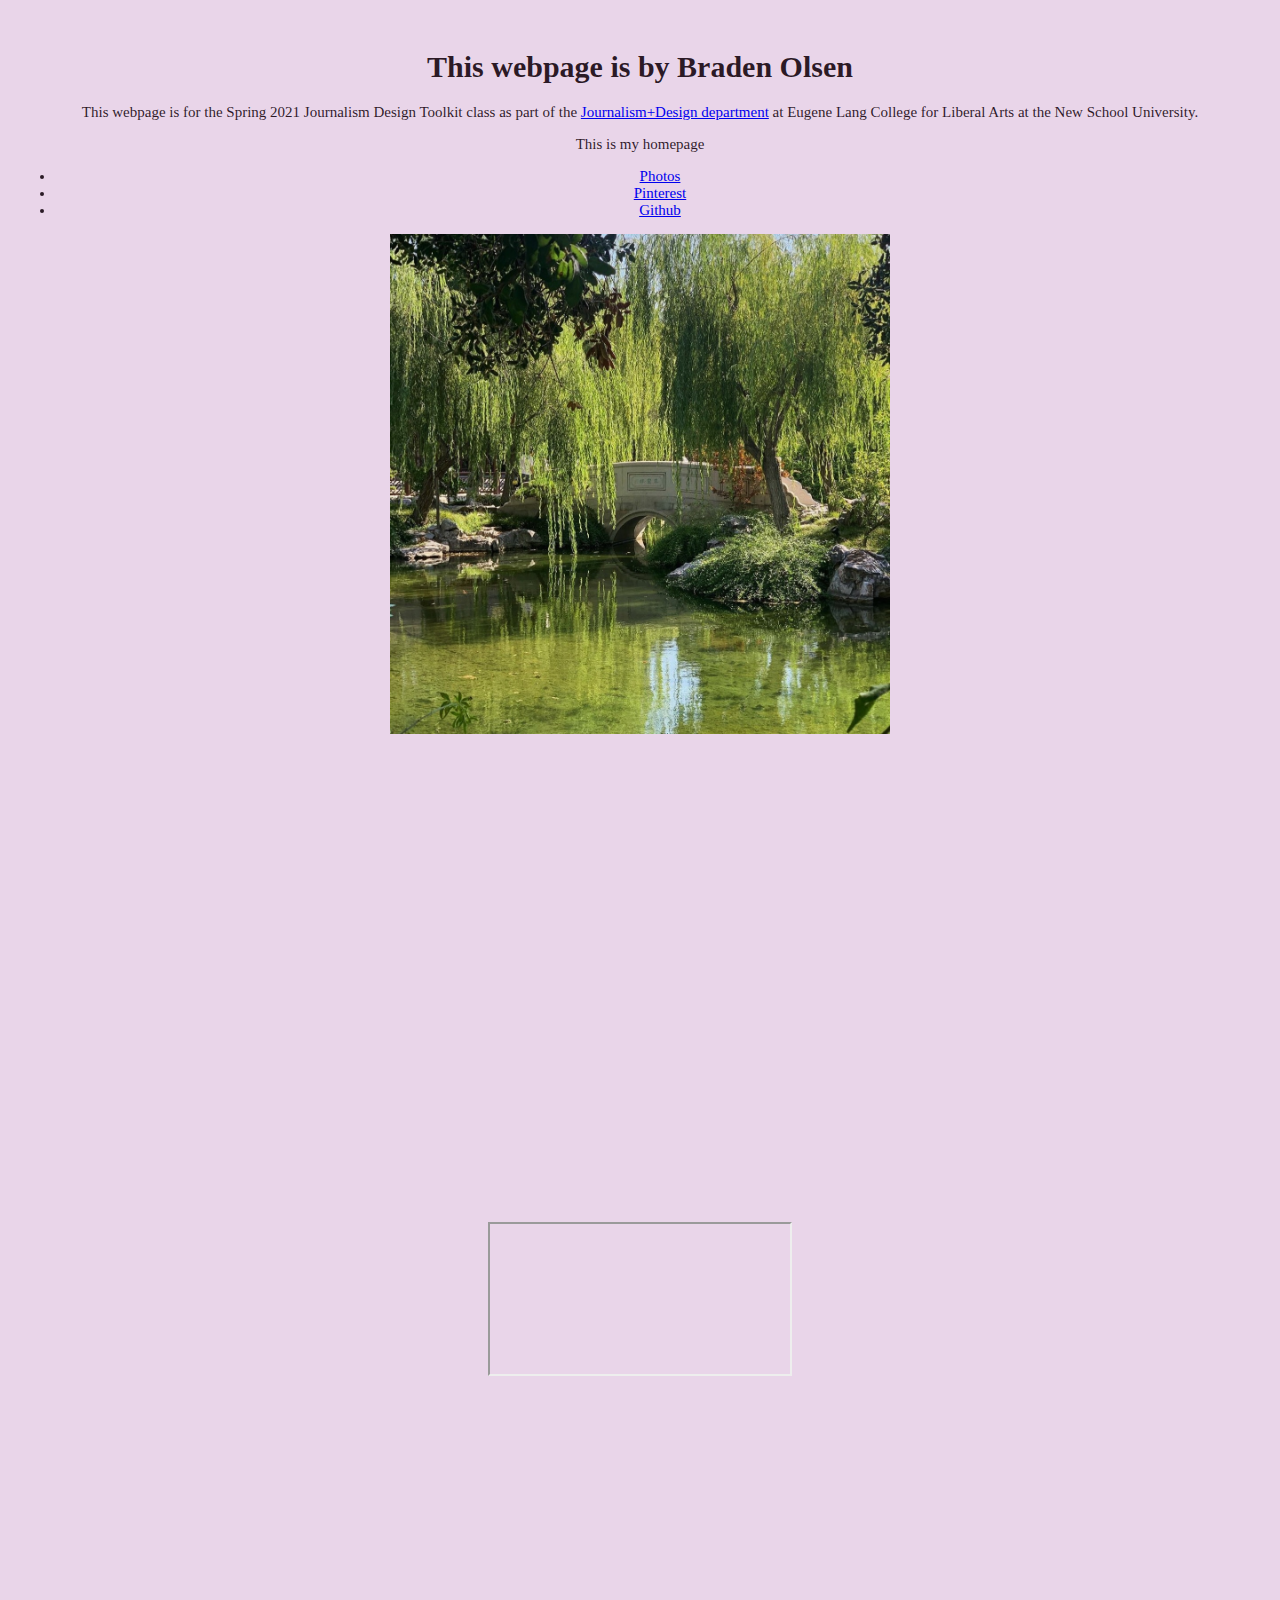
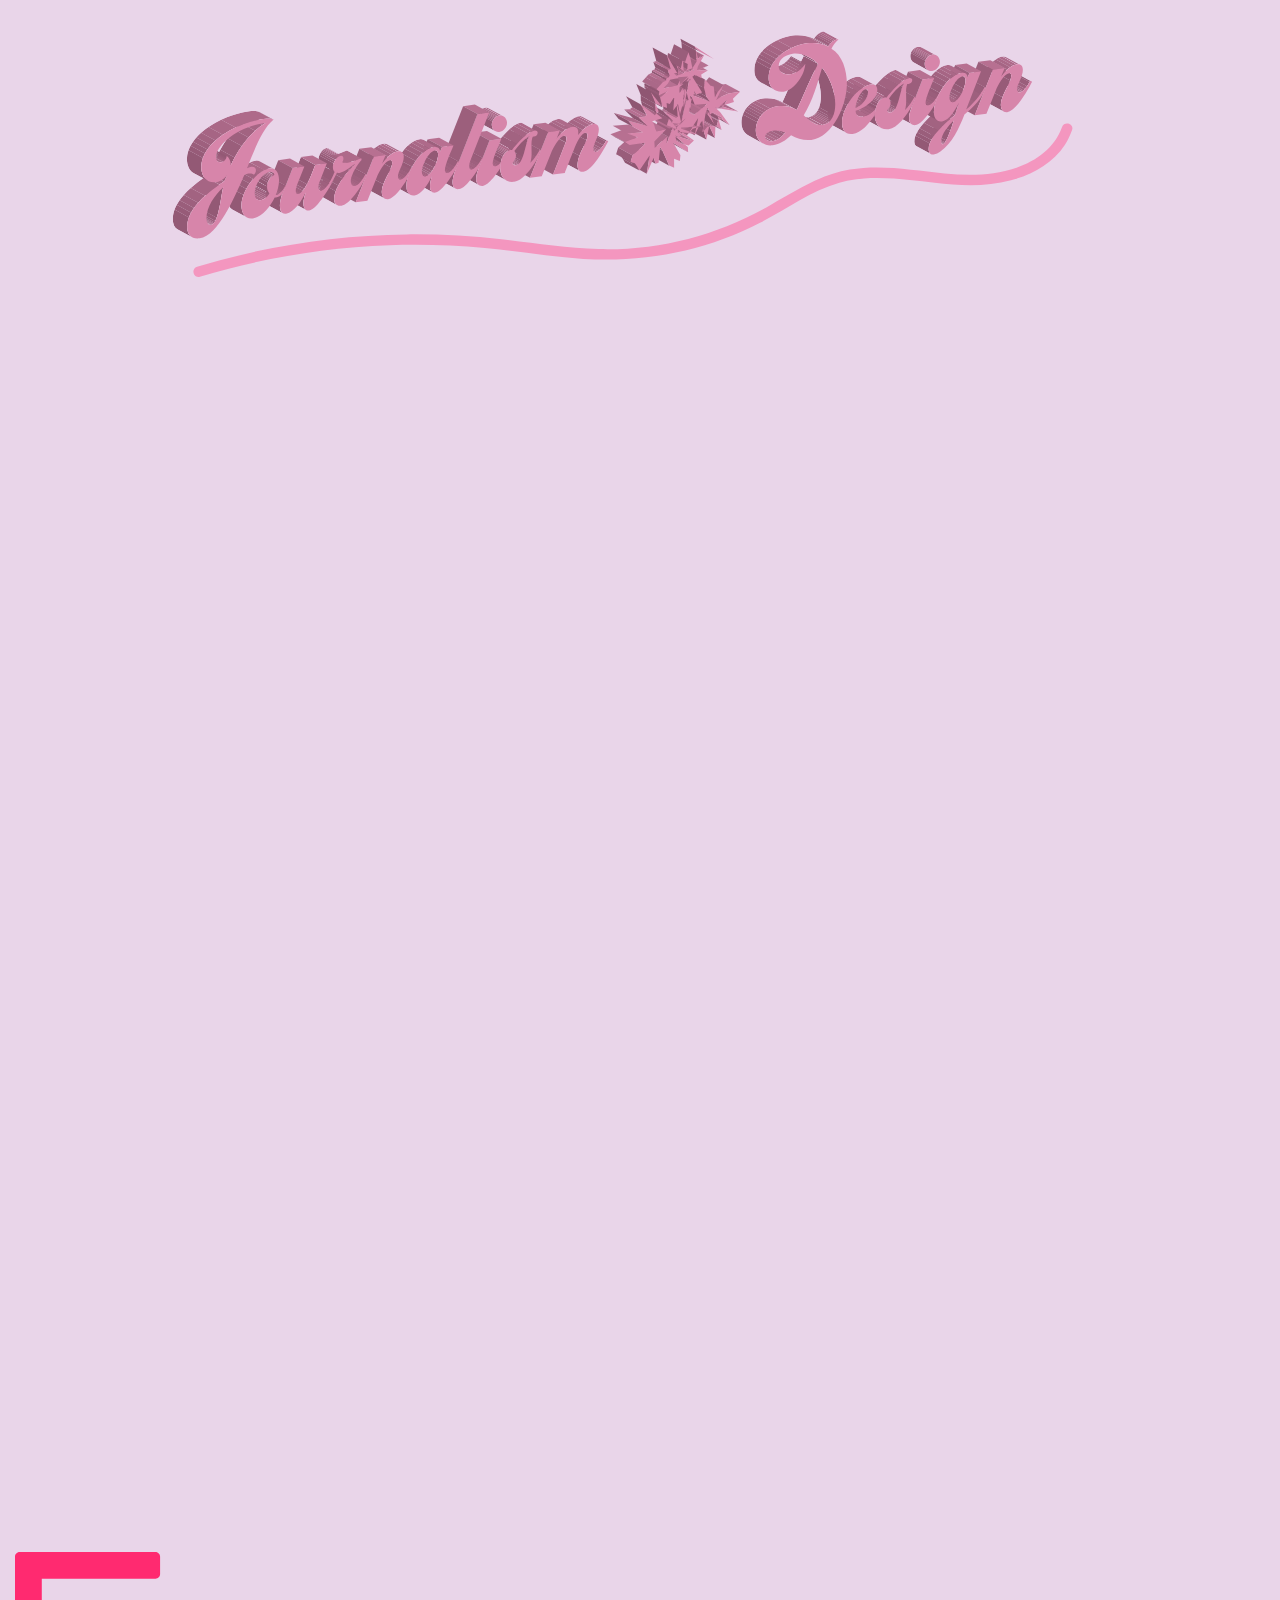
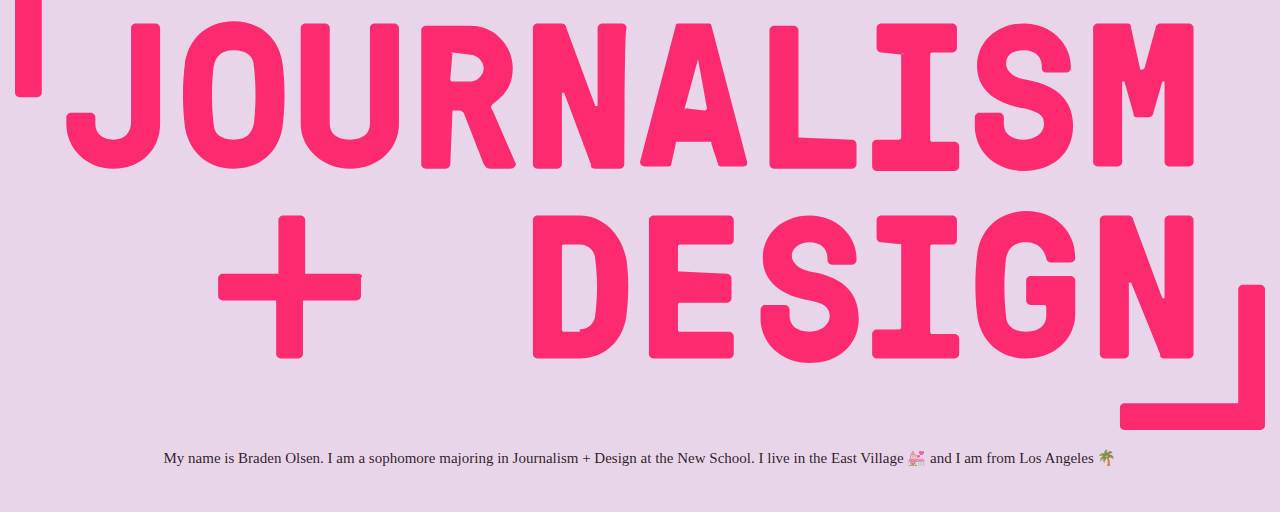
<file: index.html>
<!DOCTYPE html>
<html lang="en">

	<head>
		<meta charset="utf-8" />
		<meta name="viewport" content="width=device-width, initial-scale=1.0" />
		<title>Braden's Homepage Journalism Design Toolkit</title>
	 	<link rel="stylesheet" href="stylesheets/styles.css" type="text/css" /> 
	</head>

	<body>

		<h1 class="main-hed">This webpage is by Braden Olsen</h1>
		
    <p>
      This webpage is for the Spring 2021 Journalism Design Toolkit class as part of the <a href="https://www.newschool.edu/lang/journalism-design/">Journalism+Design department</a> at Eugene Lang College for Liberal Arts at the New School University.
    <p> 
    This is my homepage
    
    <ul>
  <li><a href="photos.html">Photos</a></li>
  <li><a href="https://www.pinterest.com/bradenaolsen/_saved/">Pinterest</a></li>
  <li><a href="https://github.com/bradenanne/jdtoolkit-homepage">Github</a></li>
</ul>

      
    </p><!-- hi this is my comment -->

<img src="PA04BOlsen02.JPG" width="500" height="500">
<p>

<iframe src="https://www.google.com/maps/embed?pb=!1m18!1m12!1m3!1d3023.532147596586!2d-73.98811143786523!3d40.728314694129075!2m3!1f0!2f0!3f0!3m2!1i1024!2i768!4f13.1!3m3!1m2!1s0x89c2599c41a127f7%3A0x23bb58afe439c5aa!2s151%202nd%20Ave%2C%20New%20York%2C%20NY%2010003!5e0!3m2!1sen!2sus!4v1617129321072!5m2!1sen!2sus" width="600" height="450" style="border:0;" allowfullscreen="" loading="lazy"></iframe>
<p>
<iframe src="https://www.youtube.com/embed/cIUFJhjqZqg"></iframe>
	
	 	<img class="logo" src="jdlogo.svg">
		<a href="https://journalismdesign.com/">
  		<img class="logo" src="jd-logo.svg">
		</a>
		
    <p>
    My name is Braden Olsen. I am a sophomore majoring in Journalism + Design at the New School. I live in the East Village 💒 and I am from Los Angeles 🌴 
    </p>

	

	</body>

</html>
</file>
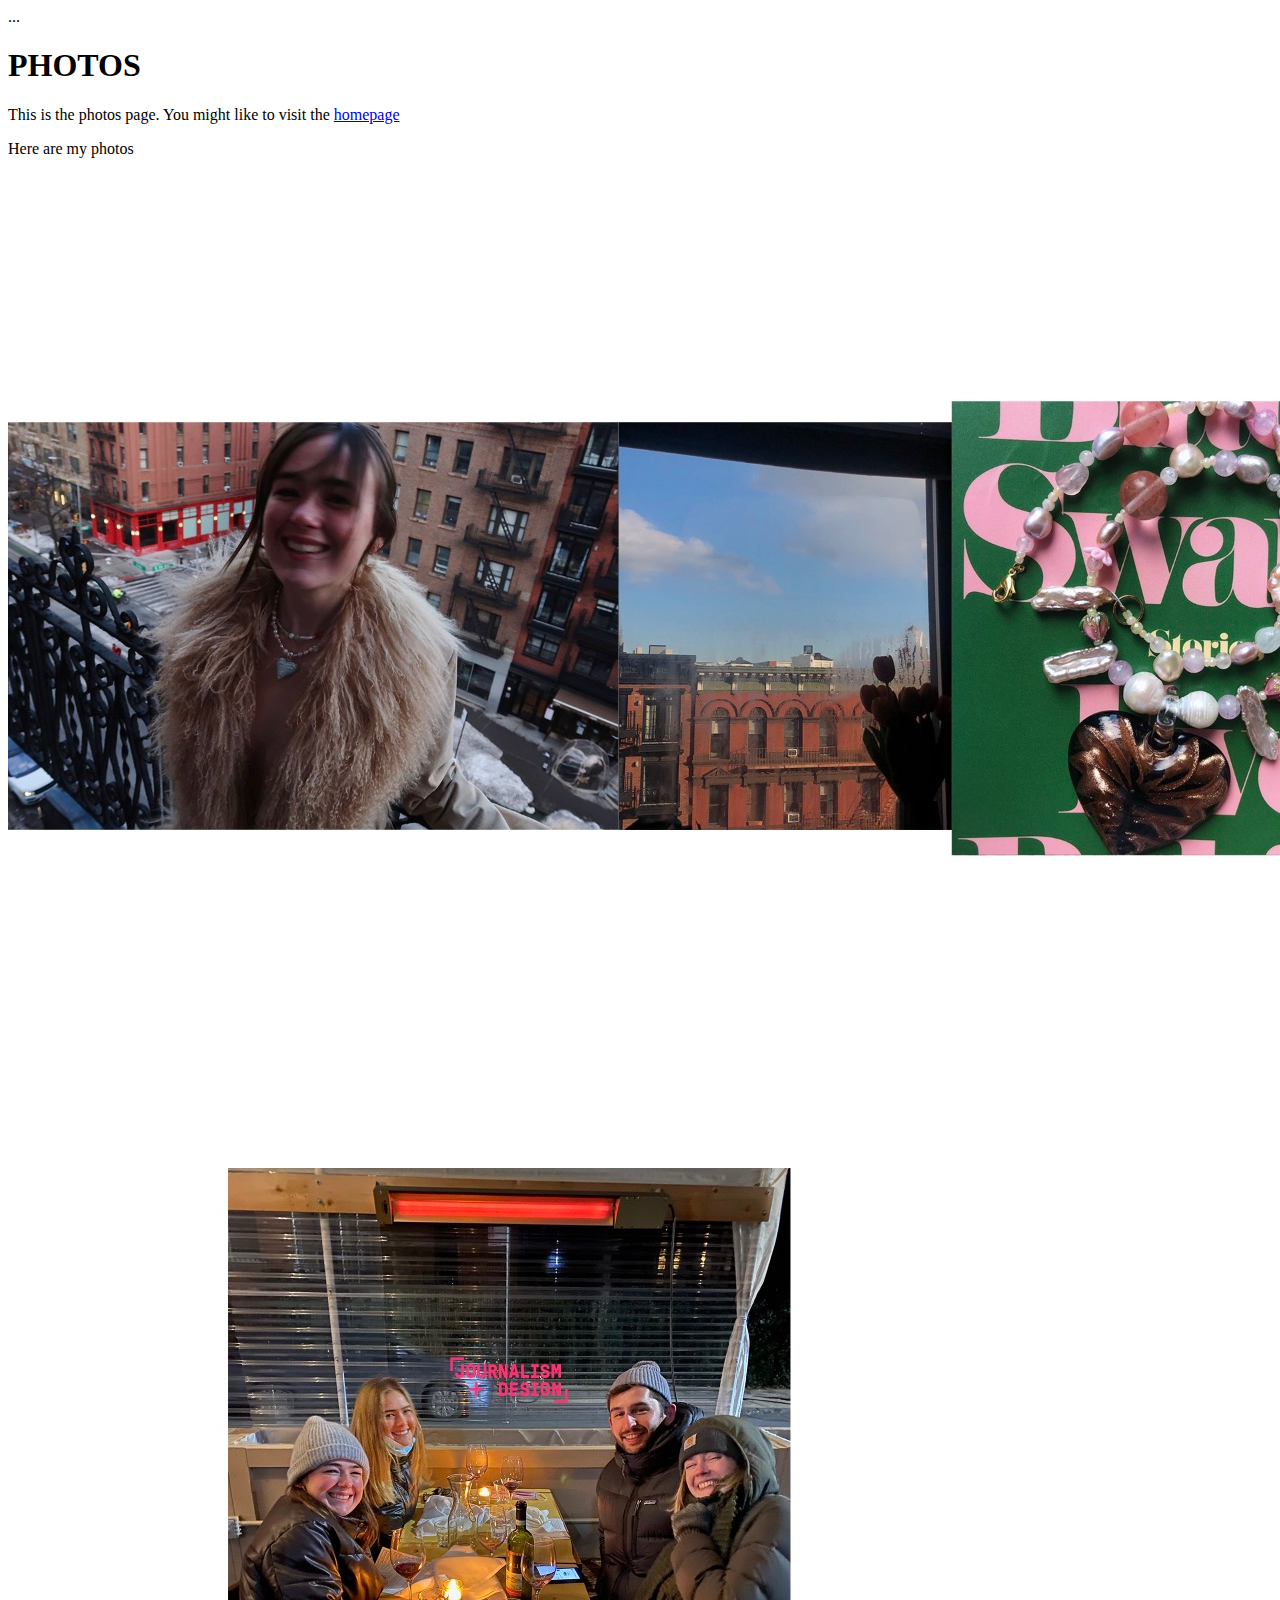
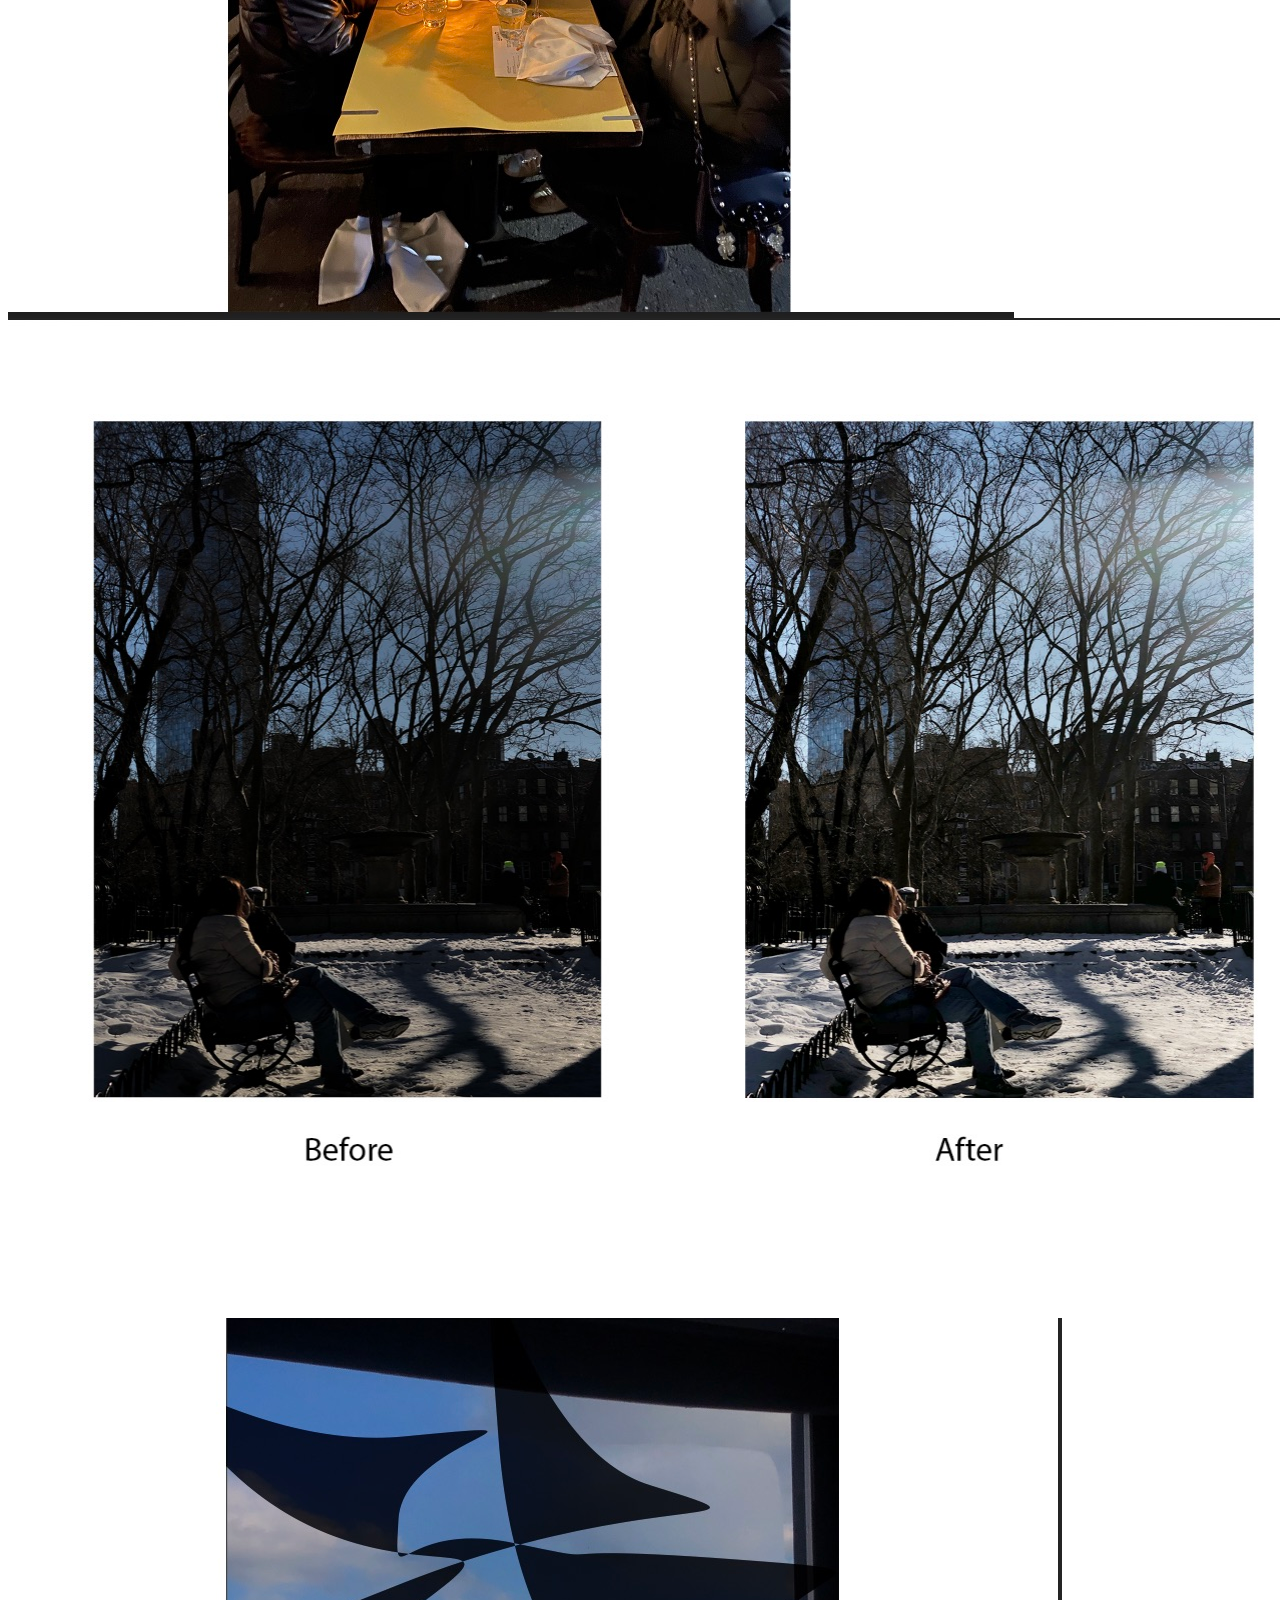
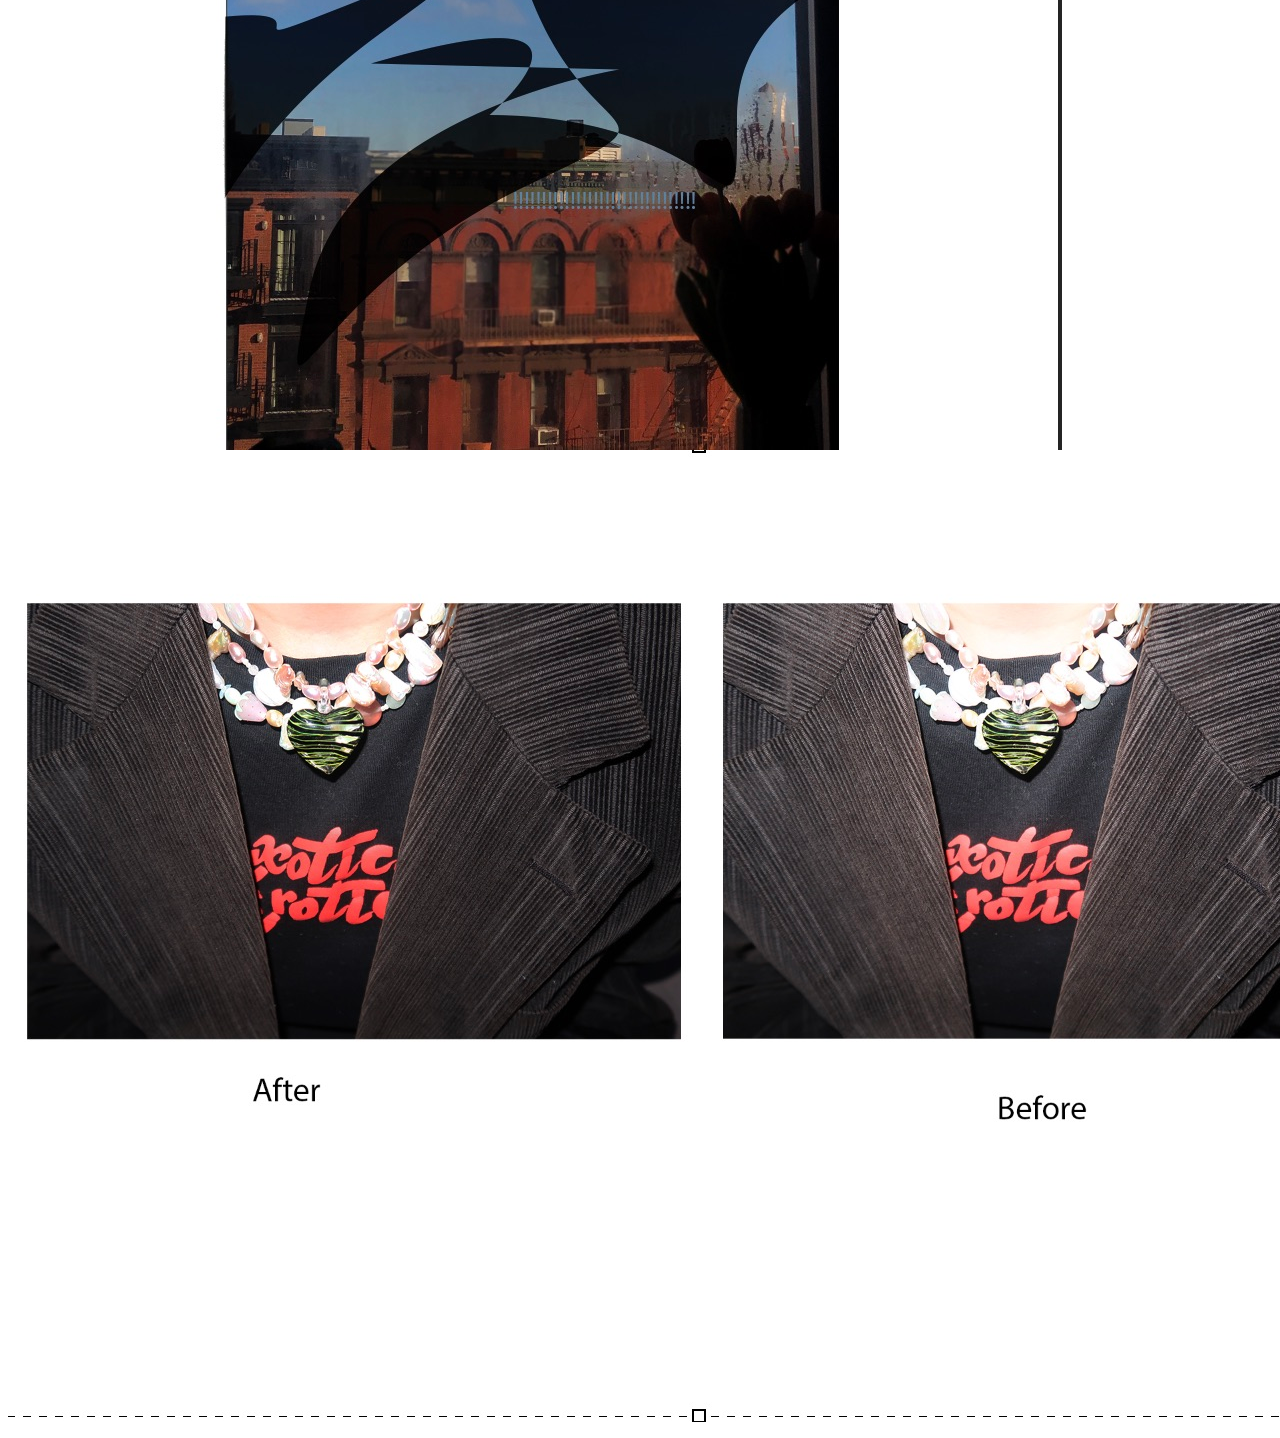
<file: photos.html>
<html lang="en">
<head>...</head>
<body data-new-gr-c-s-check-loaded="14.997.0" data-gr-ext-installed>
<h1 class="main-hed">PHOTOS</h1>
<p>
This is the photos page. You might like to visit the <a href="index.html">homepage</a>

<p>
Here are my photos 
<p>
<img src="Braden Banner.jpg" width="1398" height="994">
<img src="Braden Logo.jpg" width="1006" height="750">
<img src="Braden Murky.jpg" width="1398" height="1000">
<img src="Crazy.jpg" width="1054" height="732">
<img src="Braden OverExposed.jpg" width="1386" height="972">
</file>
<file: stylesheets/styles.css>
body {
    background-color: #e6cfe6e0;
    color: #10000ae0;
    margin: 1em auto;
    font-size: 15px;
    padding: 1em;
    text-align: center;
    font-family: "Times", "Times New Roman", "Palatino", serif;
}
</file>
